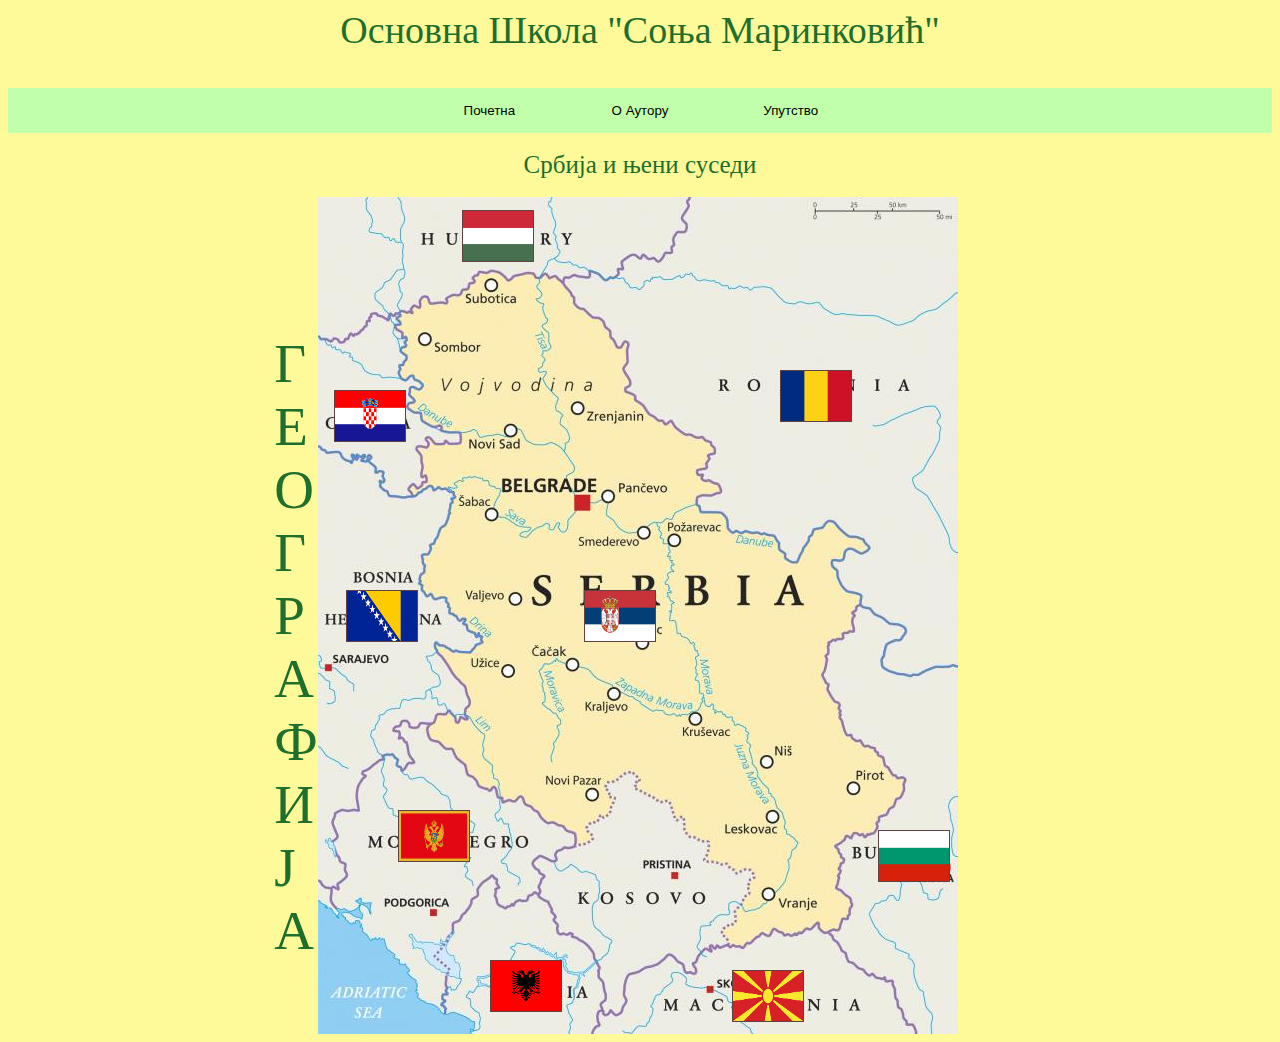
<file: Index.html>
<html>
<head>
    <link rel="stylesheet" href="./css/css.css">

</head>

<body>
<div id="naslov">
Основна Школа "Соња Маринковић"
</div>
<br>
<br>

<div id="meni">
    <a href="index.html"><button>Почетна</button></a>
    <a href="OAutoru.html"><button>О Аутору</button></a>
    <a href="Uputstvo.html"><button>Упутство</button></a> 
</div>
<br>
<div id="podnaslov">
    Србија и њени суседи
</div>
<br>

<div id="glavniDiv">
    <br>
    Г<br>
    Е<br> 
    О<br>
    Г<br> 
    Р<br>
    А<br> 
    Ф<br>
    И<br> 
    Ј<br>
    А<br> 
    <img src="Slike/srbija.jpg">
    <br>
    <img class="image1" src="Slike/flagbg.jpg" width="70px" height="50px" onclick="Bugarska()">
    <img class="image2" src="Slike/flagro.jpg" width="70px" height="50px" onclick="Rumunija()">
    <img class="image3" src="Slike/flaghu.jpg" width="70px" height="50px" onclick="Madjarska()">
    <img class="image4" src="Slike/flagcr.jpg" width="70px" height="50px" onclick="Hrvatska()">
    <img class="image5" src="Slike/flagbh.jpg" width="70px" height="50px" onclick="Bosna()">
    <img class="image6" src="Slike/flagmn.jpg" width="70px" height="50px" onclick="CrnaGora()">
    <img class="image7" src="Slike/flagal.jpg" width="70px" height="50px" onclick="Albanija()">
    <img class="image8" src="Slike/flagmc.jpg" width="70px" height="50px" onclick="Makedonija()">
    <img class="image9" src="Slike/flagrs.png" width="70px" height="50px" onclick="Srbija()">






</div>

</body>
<script src="./java/java.js"></script>
</html>
</file>
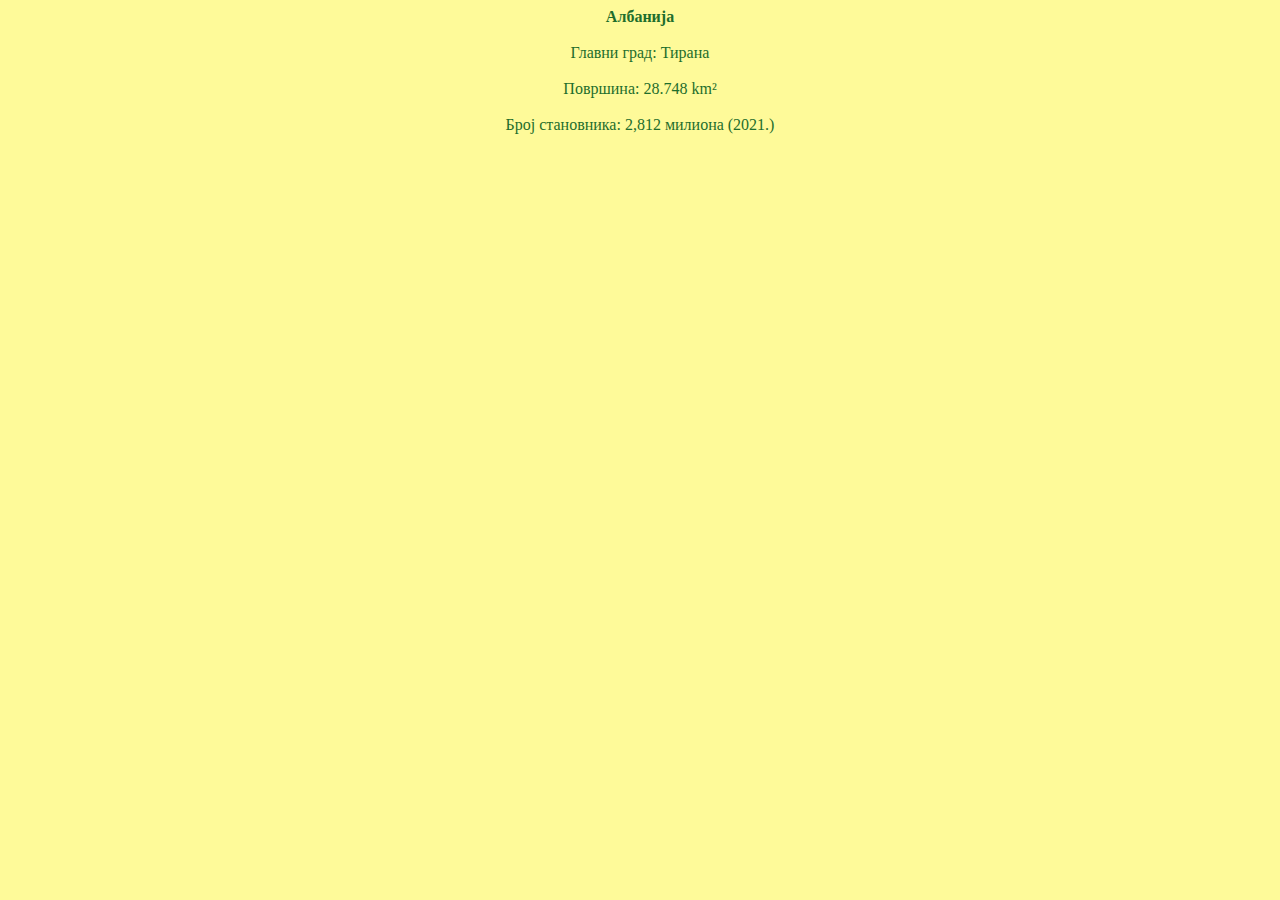
<file: Albanija.html>
<html>
<head>
    <link rel="stylesheet" href="./css/css.css">

</head>
<body>
    <div id="drzava">
   <b>Албанија</b>
   <br>
   <br>
   Главни град: Тирана
   <br>
   <br>
   Површина: 28.748 km²
   <br>
   <br>
   Број становника: 2,812 милиона (2021.) 
    </div>
</body>

</html>
</file>
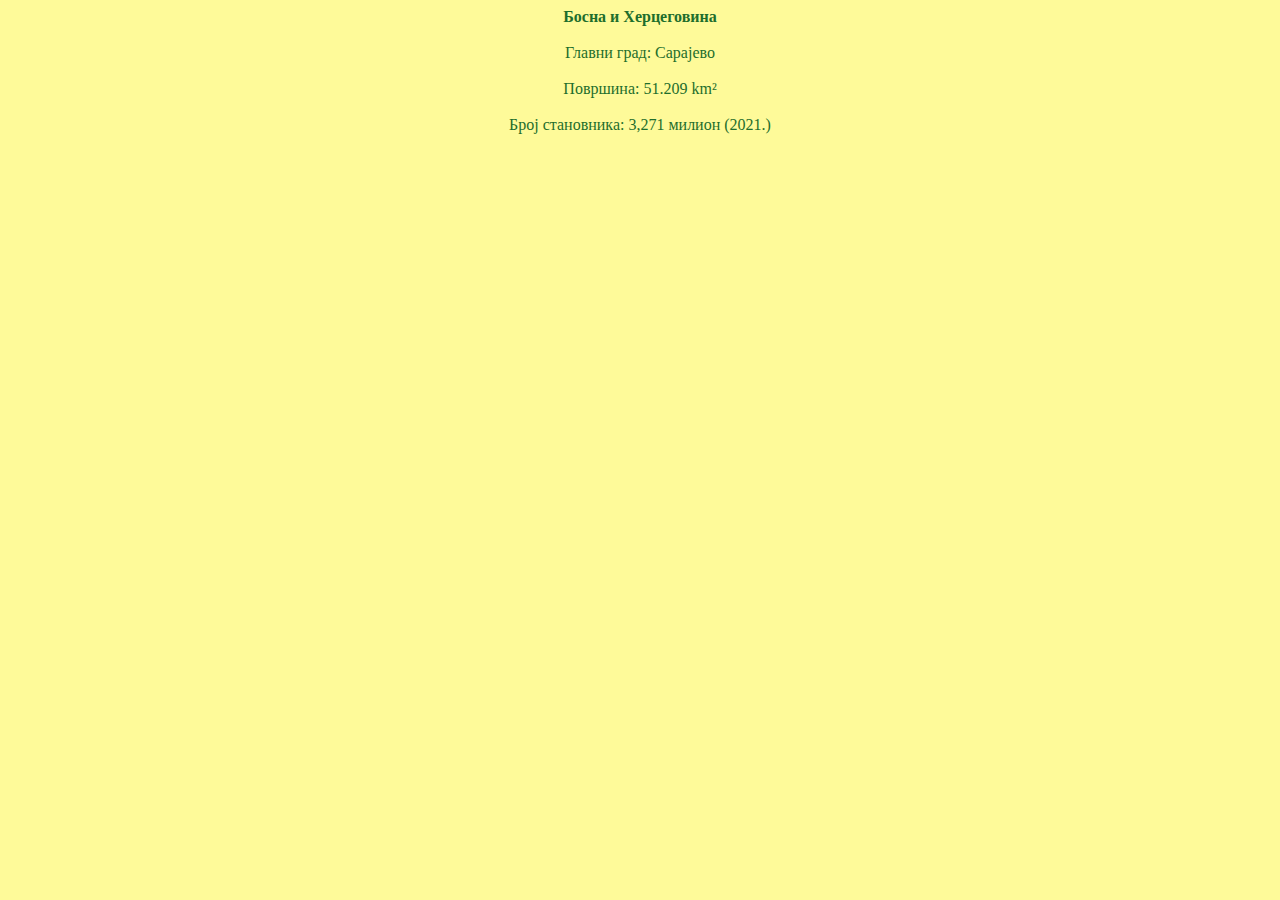
<file: Bosna.html>
<html>
<head>
    <link rel="stylesheet" href="./css/css.css">

</head>
<body>
    <div id="drzava">
   <b>Босна и Херцеговина</b>
   <br>
   <br>
   Главни град: Сарајево
   <br>
   <br>
   Површина: 51.209 km²
   <br>
   <br>
   Број становника: 3,271 милион (2021.)
    </div>
</body>

</html>
</file>
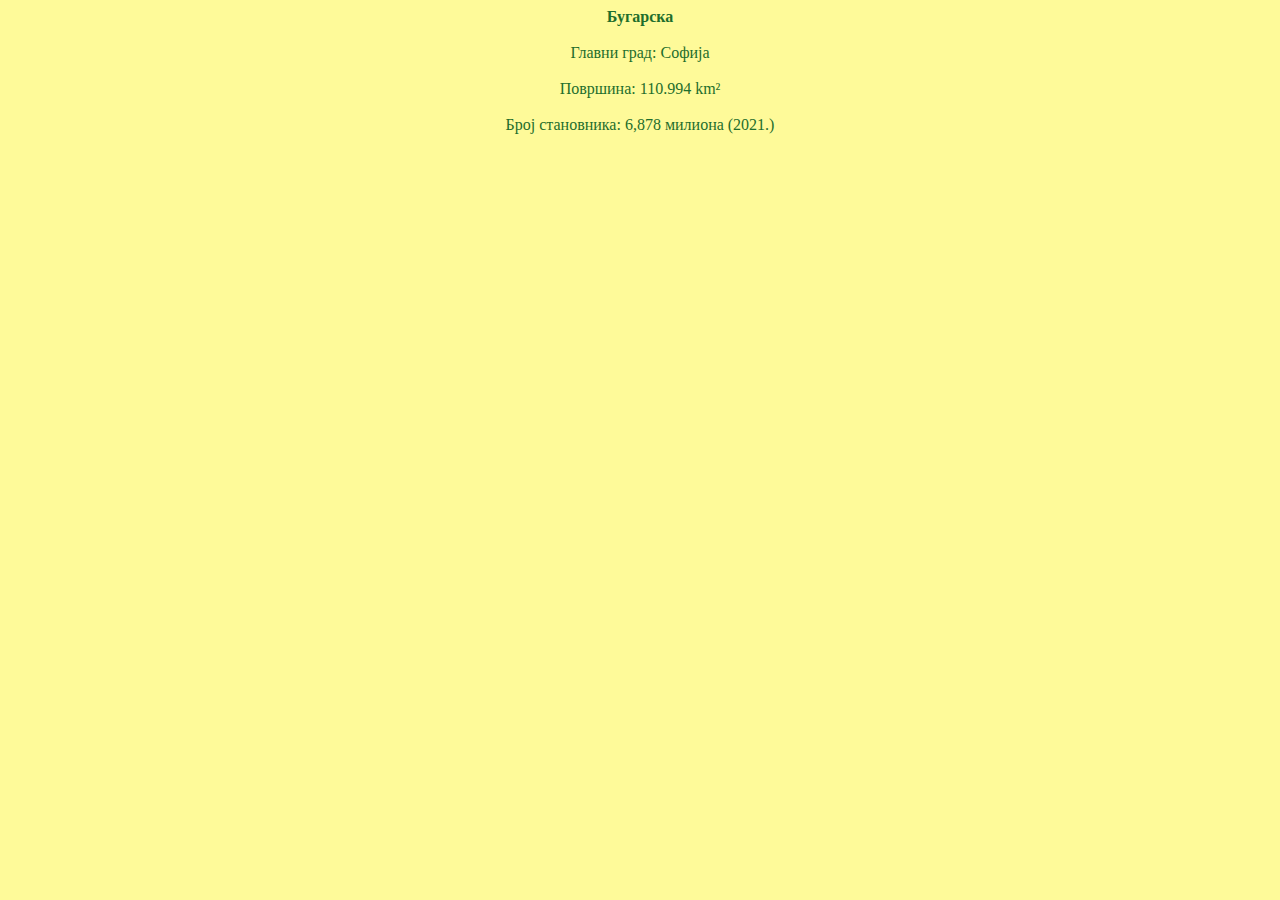
<file: Bugarska.html>
<html>
<head>
    <link rel="stylesheet" href="./css/css.css">

</head>
<body>
    <div id="drzava">
   <b>Бугарска</b>
   <br>
   <br>
   Главни град: Софија
   <br>
   <br>
   Површина: 110.994 km²
   <br>
   <br>
   Број становника: 6,878 милиона (2021.) 
    </div>
</body>

</html>
</file>
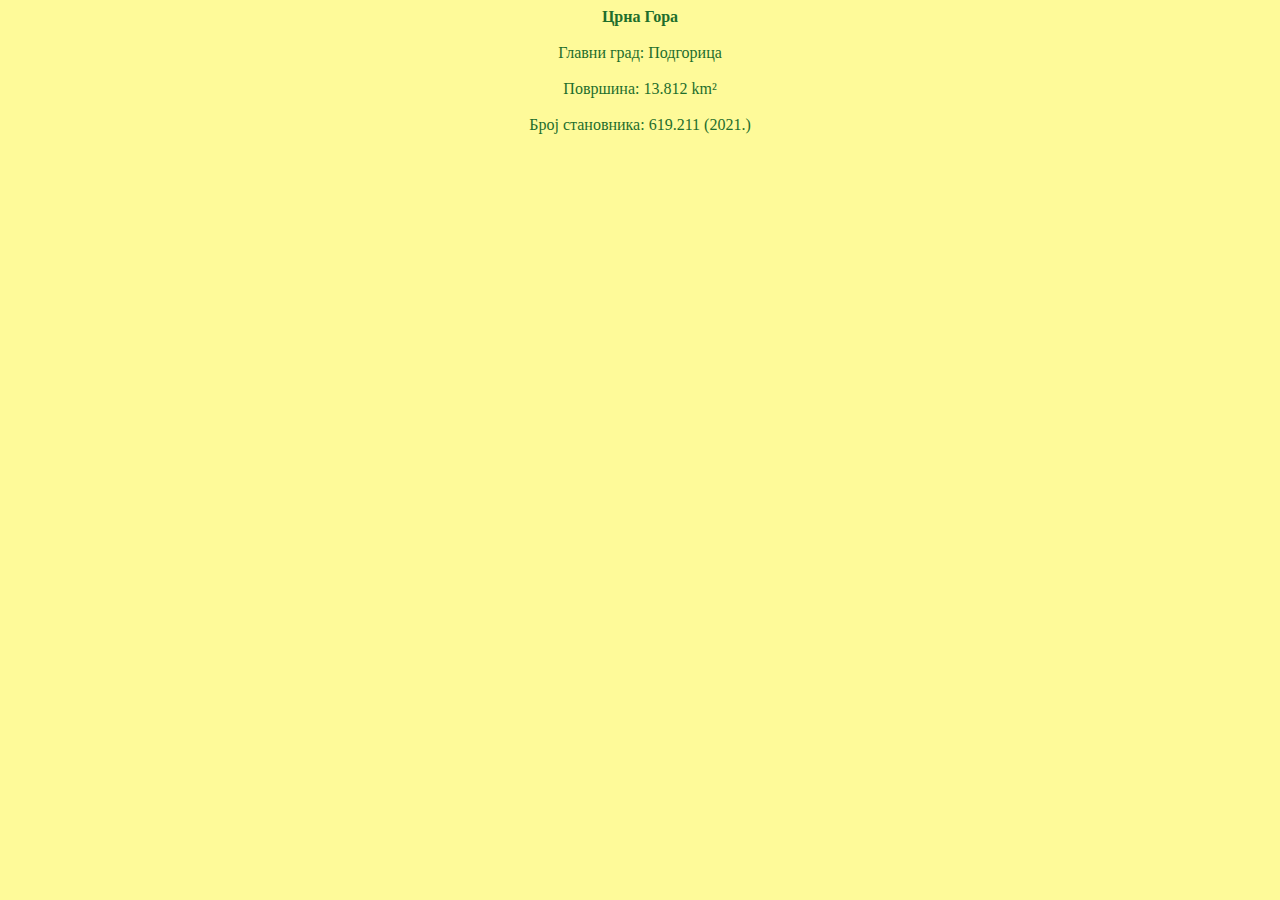
<file: CrnaGora.html>
<html>
<head>
    <link rel="stylesheet" href="./css/css.css">

</head>
<body>
    <div id="drzava">
   <b>Црна Гора</b>
   <br>
   <br>
   Главни град: Подгорица
   <br>
   <br>
   Површина: 13.812 km²
   <br>
   <br>
   Број становника: 619.211 (2021.)
    </div>
</body>

</html>
</file>
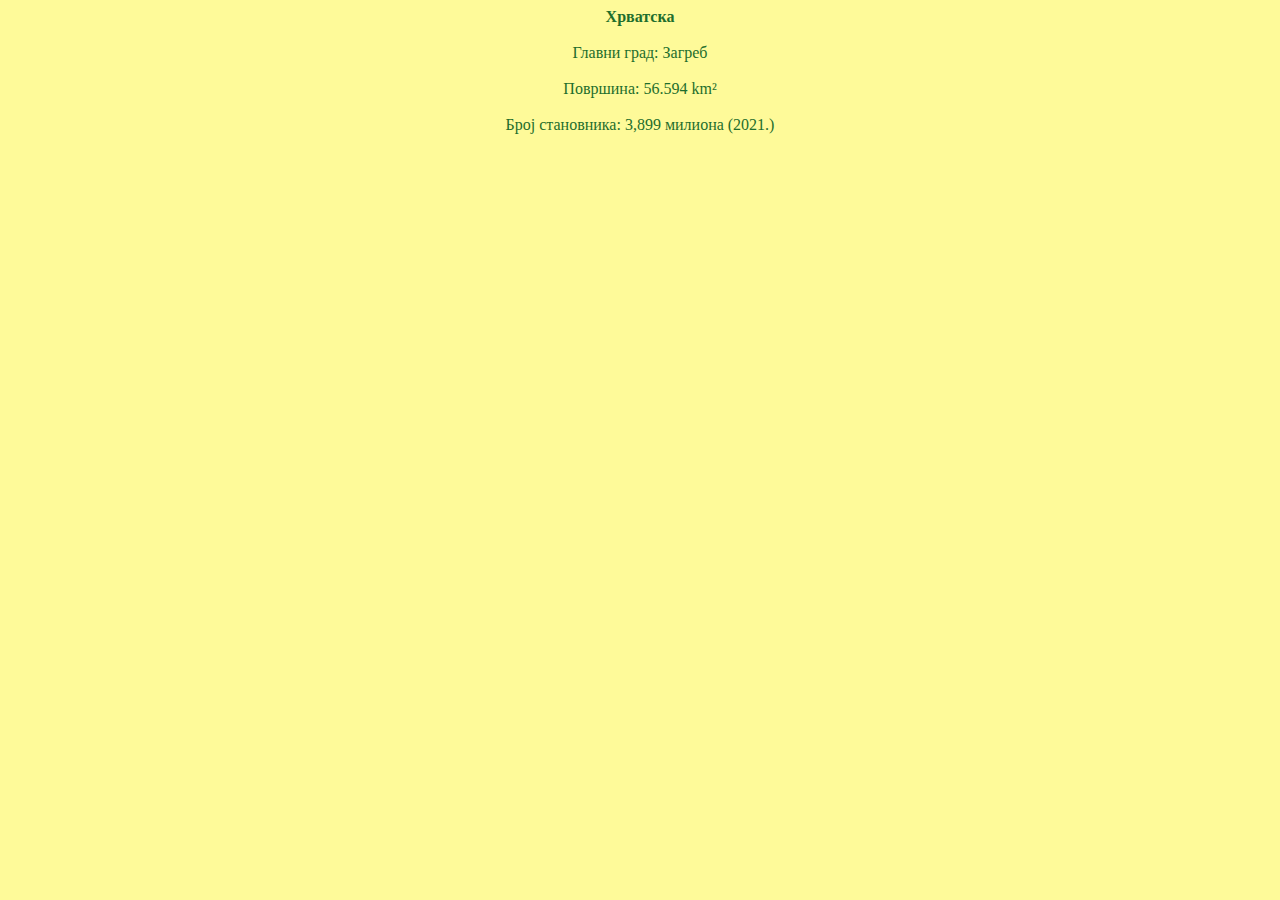
<file: Hrvatska.html>
<html>
<head>
    <link rel="stylesheet" href="./css/css.css">

</head>
<body>
    <div id="drzava">
   <b>Хрватска</b>
   <br>
   <br>
   Главни град: Загреб
   <br>
   <br>
   Површина: 56.594 km²
   <br>
   <br>
   Број становника: 3,899 милиона (2021.)
    </div>
</body>

</html>
</file>
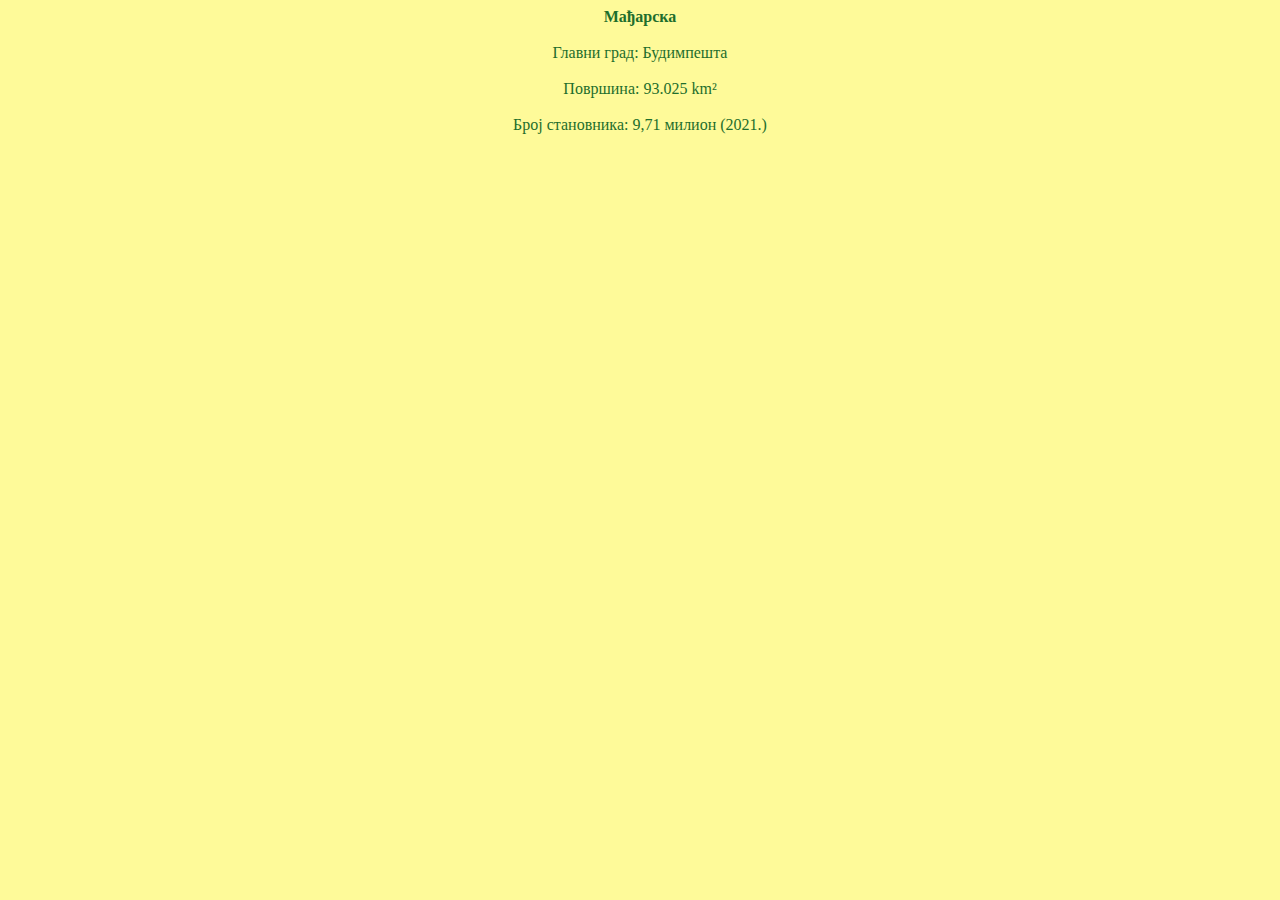
<file: Madjarska.html>
<html>
<head>
    <link rel="stylesheet" href="./css/css.css">

</head>
<body>
    <div id="drzava">
   <b>Мађарска </b>
   <br>
   <br>
   Главни град: Будимпешта   
   <br>
   <br>
   Површина: 93.025 km²   
   <br>
   <br>
   Број становника: 9,71 милион (2021.)
    </div>
</body>

</html>
</file>
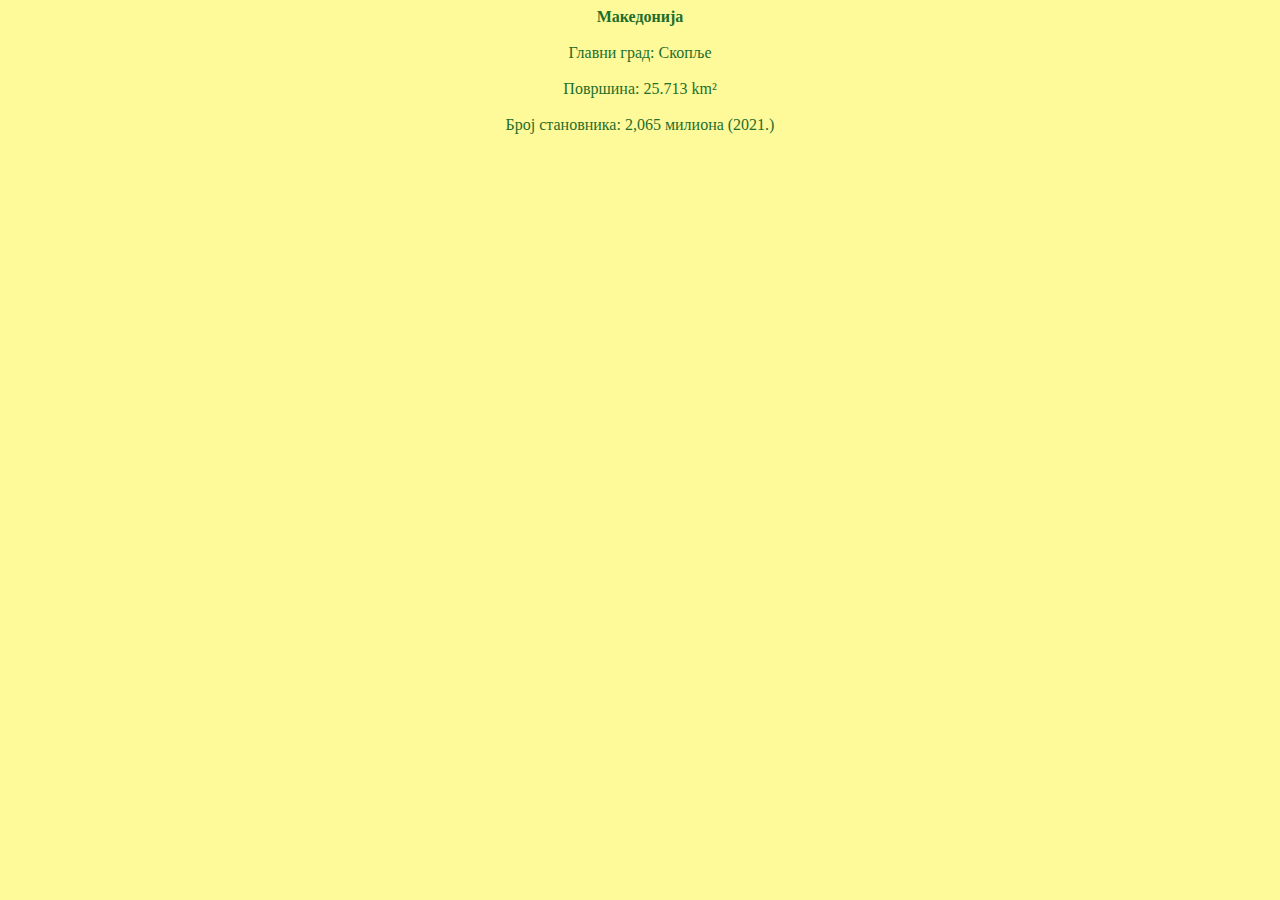
<file: Makedonija.html>
<html>
<head>
    <link rel="stylesheet" href="./css/css.css">

</head>
<body>
    <div id="drzava">
   <b>Македонија</b>
   <br>
   <br>
   Главни град: Скопље
   <br>
   <br>
   Површина: 25.713 km²
   <br>
   <br>
   Број становника: 2,065 милиона (2021.)
    </div>
</body>

</html>
</file>
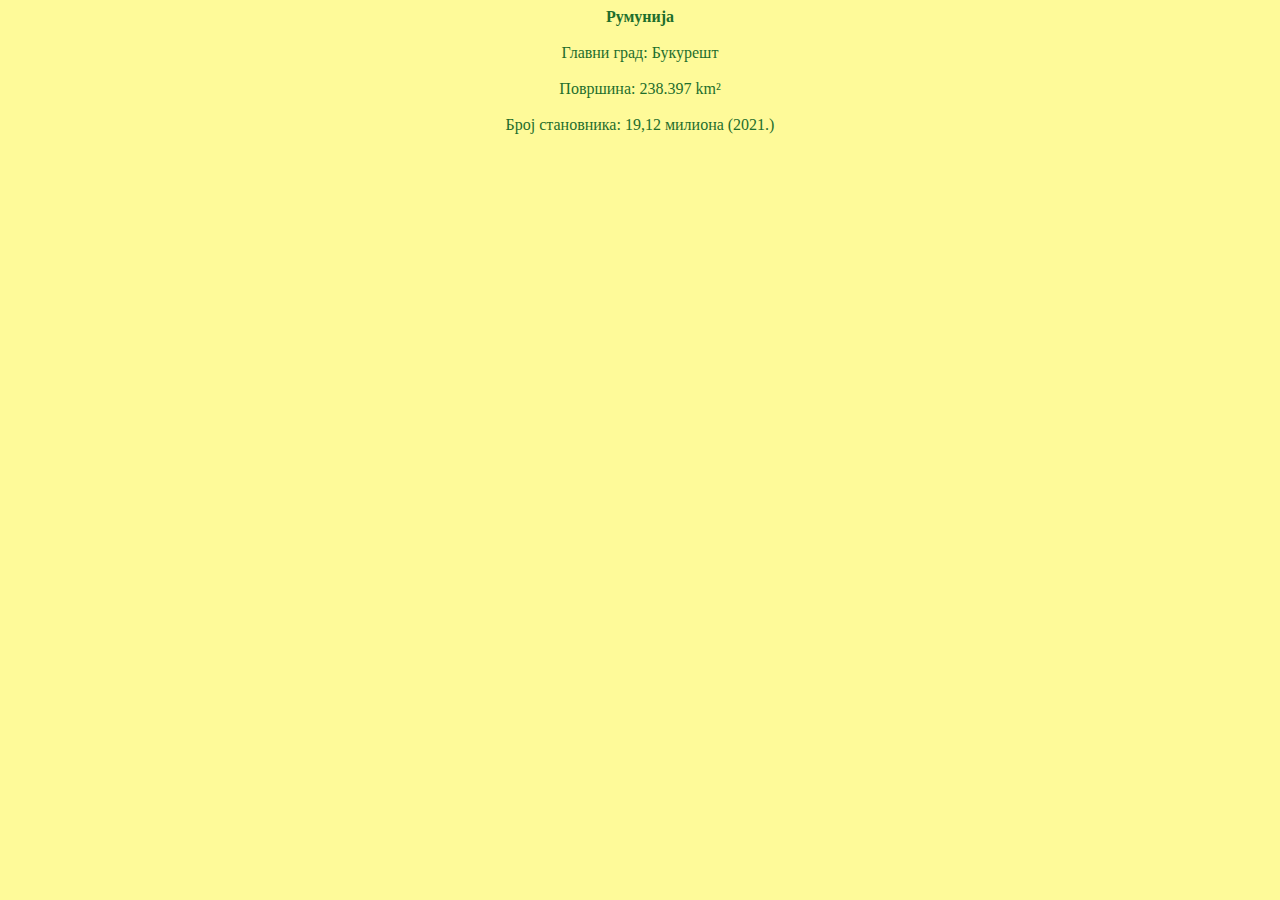
<file: Rumunija.html>
<html>
<head>
    <link rel="stylesheet" href="./css/css.css">

</head>
<body>
    <div id="drzava">
   <b>Румунија</b>
   <br>
   <br>
   Главни град: Букурешт
   <br>
   <br>
   Површина: 238.397 km²
   <br>
   <br>
   Број становника: 19,12 милиона (2021.) 
    </div>
</body>

</html>
</file>
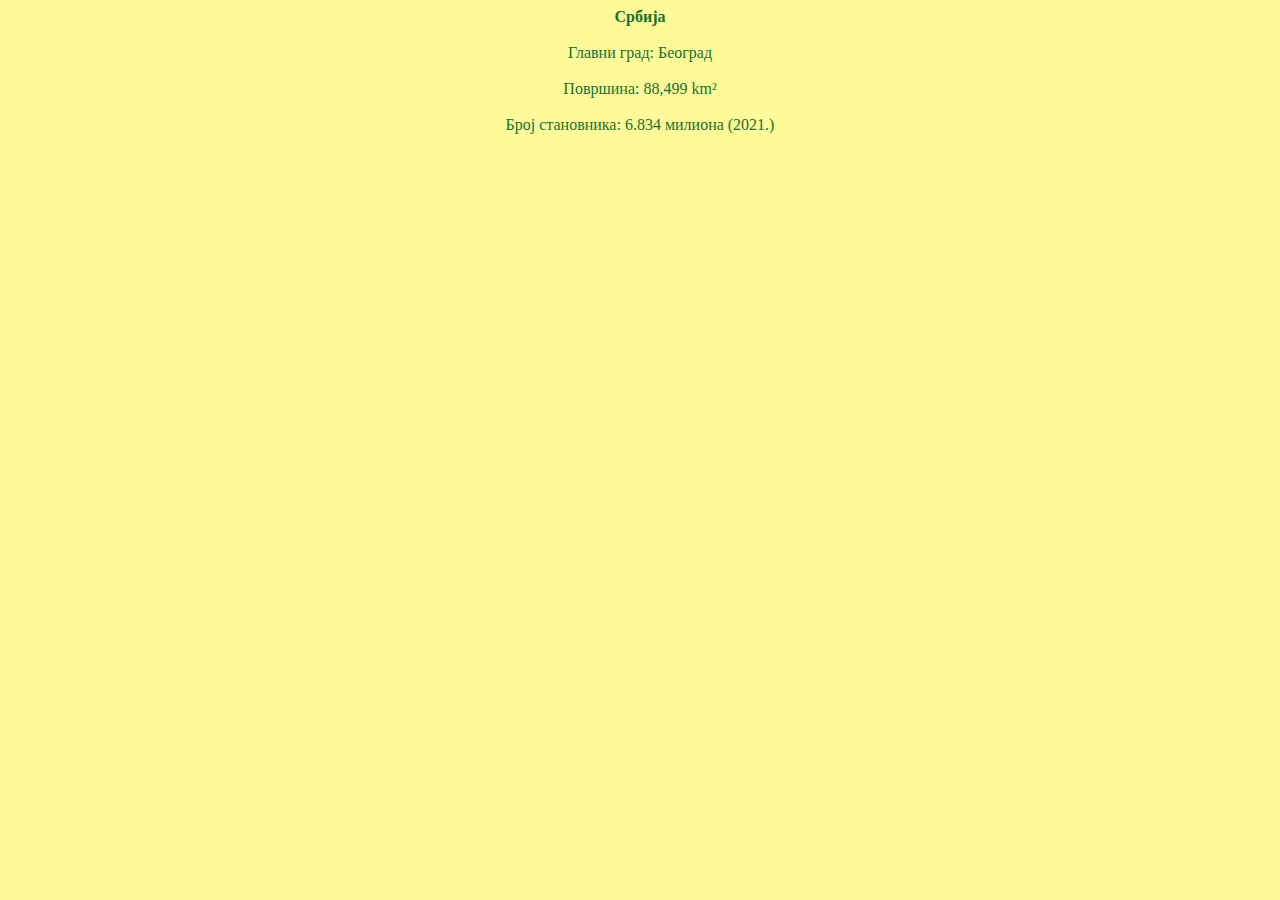
<file: Srbija.html>
<html>
<head>
    <link rel="stylesheet" href="./css/css.css">

</head>
<body>
    <div id="drzava">
   <b>Србија</b>
   <br>
   <br>
   Главни град: Београд
   <br>
   <br>
   Површина: 88,499 km²
   <br>
   <br>
   Број становника: 6.834 милиона (2021.)
    </div>
</body>

</html>
</file>
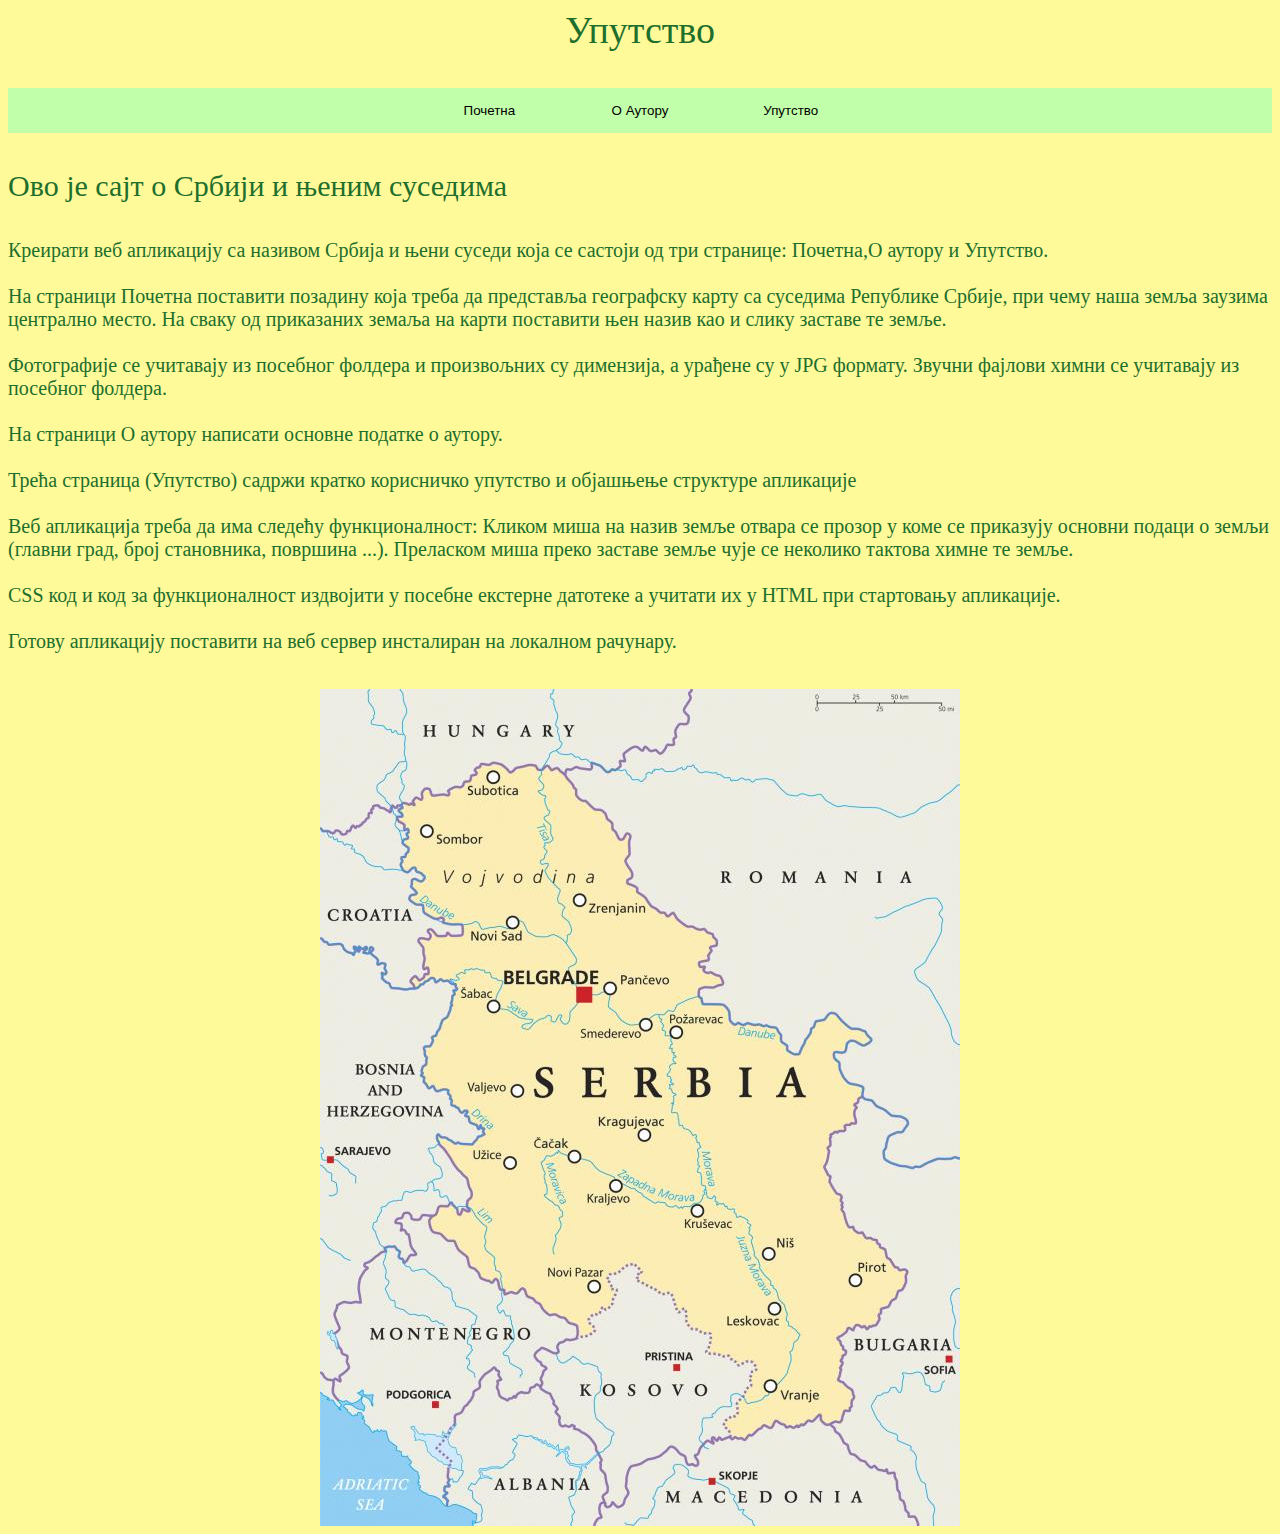
<file: Uputstvo.html>
<html>
<head>
    <link rel="stylesheet" href="./css/css.css">

</head>

<body>
<div id="naslov">
Упутство
</div>
<br>
<br>

<div id="meni">
    <a href="index.html"><button>Почетна</button></a>
    <a href="OAutoru.html"><button>О Аутору</button></a>
    <a href="Uputstvo.html"><button>Упутство</button></a> 
</div>
<br>
<br>
<div id="uputstvo" style="font-size: 30px">
  Ово је сајт о Србији и њеним суседима
</div>
<br>
<br>
<div id="uputstvo">
Креирати веб апликацију са називом Србија и њени суседи која се састоји од три странице:
Почетна,О аутору и Упутство.
<br>
<br>
На страници Почетна поставити позадину која треба да представља географску карту са
суседима Републике Србије, при чему наша земља заузима централно место. На сваку од
приказаних земаља на карти поставити њен назив као и слику заставе те земље.
<br>
<br>
Фотографије се учитавају из посебног фолдера и произвољних су димензија, а урађене су у
ЈPG формату. Звучни фајлови химни се учитавају из посебног фолдера.
<br>
<br>
На страници О аутору написати основне податке о аутору.
<br>
<br>
Трећа страница (Упутство) садржи кратко корисничко упутство и објашњење структуре
апликације
<br>
<br>
Веб апликација треба да има следећу функционалност: Кликом миша на назив земље отвара
се прозор у коме се приказују основни подаци о земљи (главни град, број становника,
површина ...). Преласком миша преко заставе земље чује се неколико тактова химне те земље.
<br>
<br>
CSS код и код за функционалност издвојити у посебне екстерне датотеке а учитати их у HTML
при стартовању апликације.
<br>
<br>
Готову апликацију поставити на веб сервер инсталиран на локалном рачунару.
 </div>
 <br><br>

<div id="stranica">
<a href="index.html"><img src="Slike/srbija.jpg"></a>
</div>
</body>
<script src="./java/java.js"></script>
</html>
</file>
<file: css/css.css>
body{
    color: rgb(30, 110, 44);
    background-color: #fefa99;

}
/* Hide scrollbar for Chrome, Safari and Opera */
body::-webkit-scrollbar {
    display: none;
  }
  
#naslov{
    text-align: center;
    font-size: 38px;
}
#podnaslov{
    text-align: center;
    font-size: 25px;
}
#uputstvo{
    text-align: left;
    font-size: 20px;
}
#meni{
    display: flex;
    justify-content: center;
    align-items: center;
    overflow: hidden;
    background-color: #c2ffaa;

}
button{
    width: 150.7px;
    height: 45px;
    background-color: #c2ffaa;
    border: 2px solid #c2ffaa;
}
button:hover {
    background-color: #4CAF50;
    color: white;
}
#glavniDiv{
    display: flex;
    justify-content: center;
    align-items: center;
    position: relative;
    top: 0;
    left: 300;
    font-size: 55px;
}
#stranica{
    display: flex;
    justify-content: center;
    align-items: center;
}
.image1 {
    position: relative;
    top: 240;
    left: -80;
    border: 1px rgb(95, 66, 66) solid;
}
.image2 {
    position: relative;
    top: -220;
    left: -250;
    border: 1px rgb(95, 66, 66) solid;
}
.image3 {
    position: relative;
    top: -380;
    left: -640;
    border: 1px rgb(95, 66, 66) solid;
}
.image4 {
    position: relative;
    top: -200;
    left: -840;
    border: 1px rgb(95, 66, 66) solid;
}
.image5 {
    position: relative;
    top: 0;
    left: -900;
    border: 1px rgb(95, 66, 66) solid;
}
.image6 {
    position: relative;
    top: 220;
    left: -920;
    border: 1px rgb(95, 66, 66) solid;
}
.image7 {
    position: relative;
    top: 370;
    left: -900;
    border: 1px rgb(95, 66, 66) solid;
}
.image8 {
    position: relative;
    top: 380;
    left: -730;
    border: 1px rgb(95, 66, 66) solid;
}
.image9 {
    position: relative;
    top: 0;
    left: -950;
    border: 1px rgb(95, 66, 66) solid;
}
#drzava{
    text-align: center;
}
</file>
